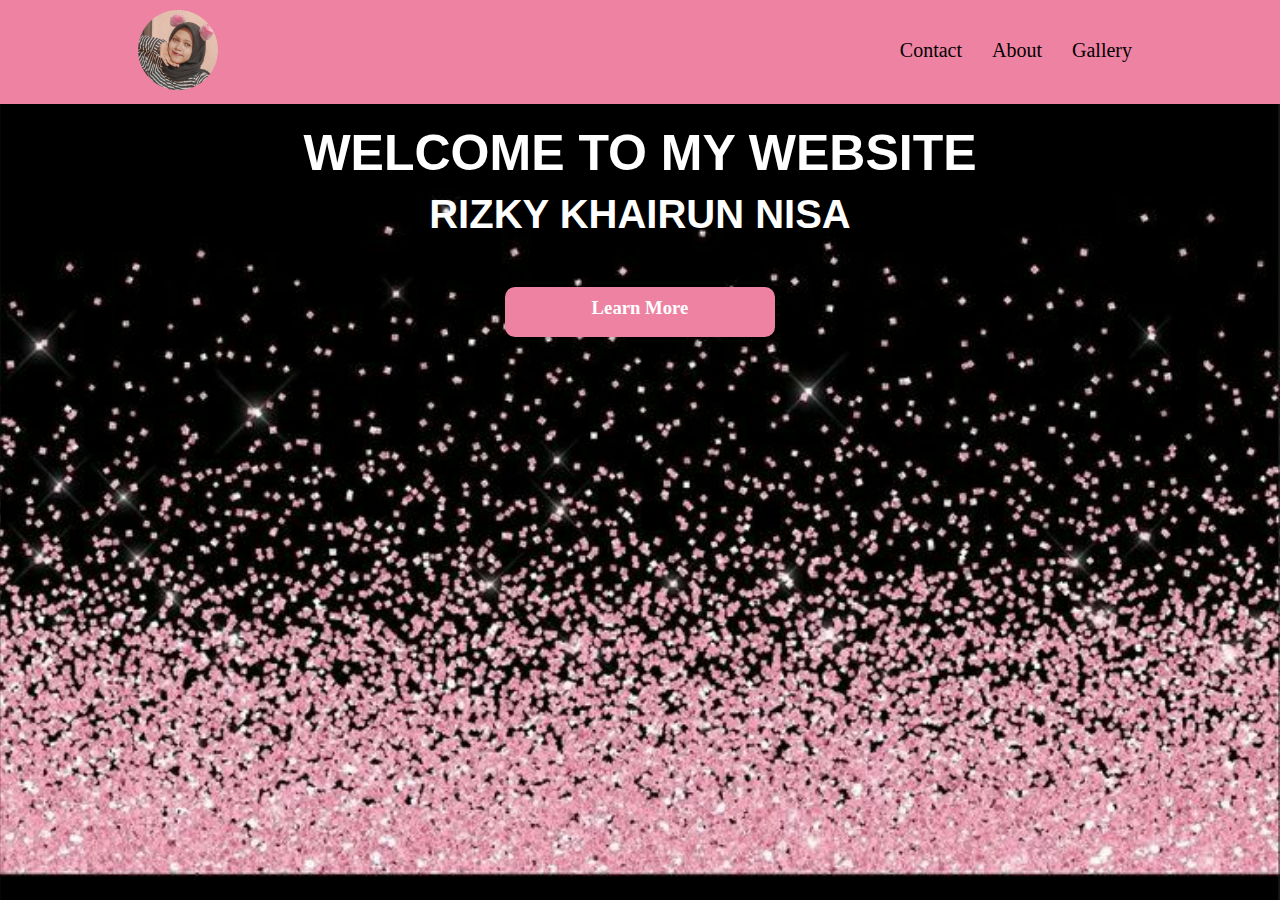
<file: PORTOFOLIO KIKI/index.html>
<!DOCTYPE html>
<html lang="en">
<head>
    <meta charset="UTF-8">
    <meta name="viewport" content="width=device-width, initial-scale=1.0">
    <meta http-equiv="X-UA-Compatible" content="ie=edge">
    <link rel="stylesheet" href="portofolio.css">
    <title>Document</title>
</head>
<body>
    <div class="navbar">
        <div class="nav-body">
        <img src="logo/PicsArt_11-29-12.34.06.png"width="80">
        <ul>
            <li>
                <a href="contact.html">Contact</a>
            </li>
            <li>
                <a href="about.html">About</a>
            </li>
            <li>
                <a href="gallery.html" >Gallery</a>
            </li>
        </ul>
        </div>
    </div>
</body>
<div>
</div>
    <div class="content">
        <div class="content-judul">
            <h1> WELCOME TO MY WEBSITE </h1>
            <h2>RIZKY KHAIRUN NISA</h2>
            <h3>Learn More</h3>
        </div>
    </div>
</html>
</file>
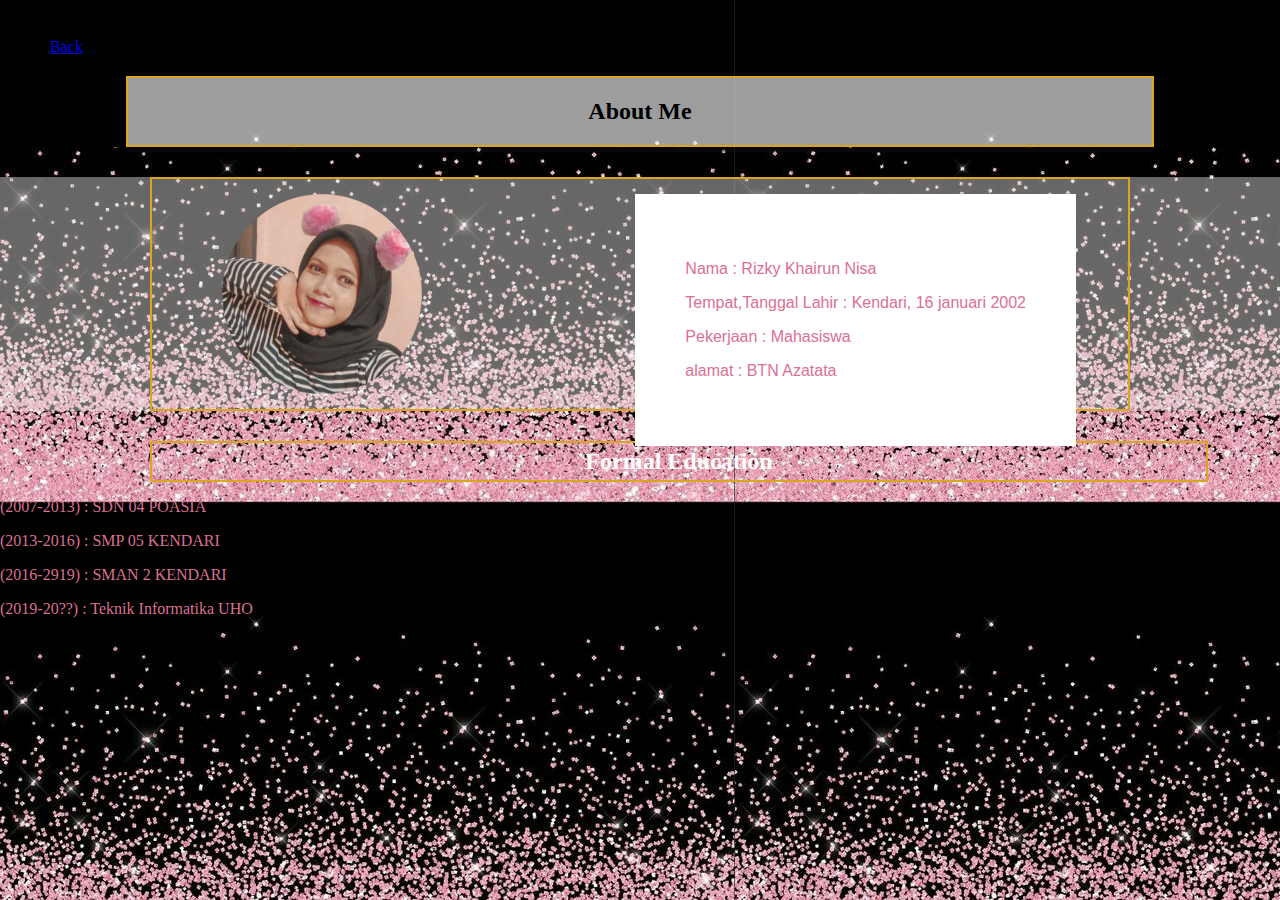
<file: PORTOFOLIO KIKI/about.html>
!DOCTYPE html>
<html lang="en">
<head>
    <meta charset="UTF-8">
    <meta name="viewport" content="width=device-width, initial-scale=1.0">
    <meta http-equiv="X-UA-Compatible" content="ie=edge">
    <title>Document</title>
    <link rel="stylesheet" href="about.css">
</head>
<body>
    <!-- NAVBAR -->
    <div class="Navbar">
        <div class="Navbar-menu">
            <a class="menu-back" href="portofolio.html">Back</a>
        </div>
        <div class="menu">
                <h2>About Me</h2>
        </div>
    </div>
    <!-- Profile -->
    <div class="main-profile">
        <div class="foto-kiki">
            <img src="logo/PicsArt_11-29-12.34.06.png" alt="" width="200">
            <div class="profile">
            <p>Nama                   : Rizky Khairun Nisa</p>
            <p>Tempat,Tanggal Lahir   : Kendari, 16 januari 2002</p>
            <p>Pekerjaan              : Mahasiswa</p>
            <p>alamat                 : BTN Azatata</p>
        </div>
        </div>
    </div>

    <!-- Education -->
    <div >
            <h2 class="menu-pendidikan">Formal Education</h2>
   </div>
   <div class="Riwayat Pendidikan">
        <p>(2007-2013)  : SDN 04 POASIA</p>
        <p>(2013-2016)  : SMP 05 KENDARI</p>
        <p>(2016-2919)  : SMAN 2 KENDARI</p>
        <p>(2019-20??)  : Teknik Informatika UHO</p>

   </div>
    </div>

   
        <div>
            <h2 class=""></h2>


    
</body>
</html>
</file>
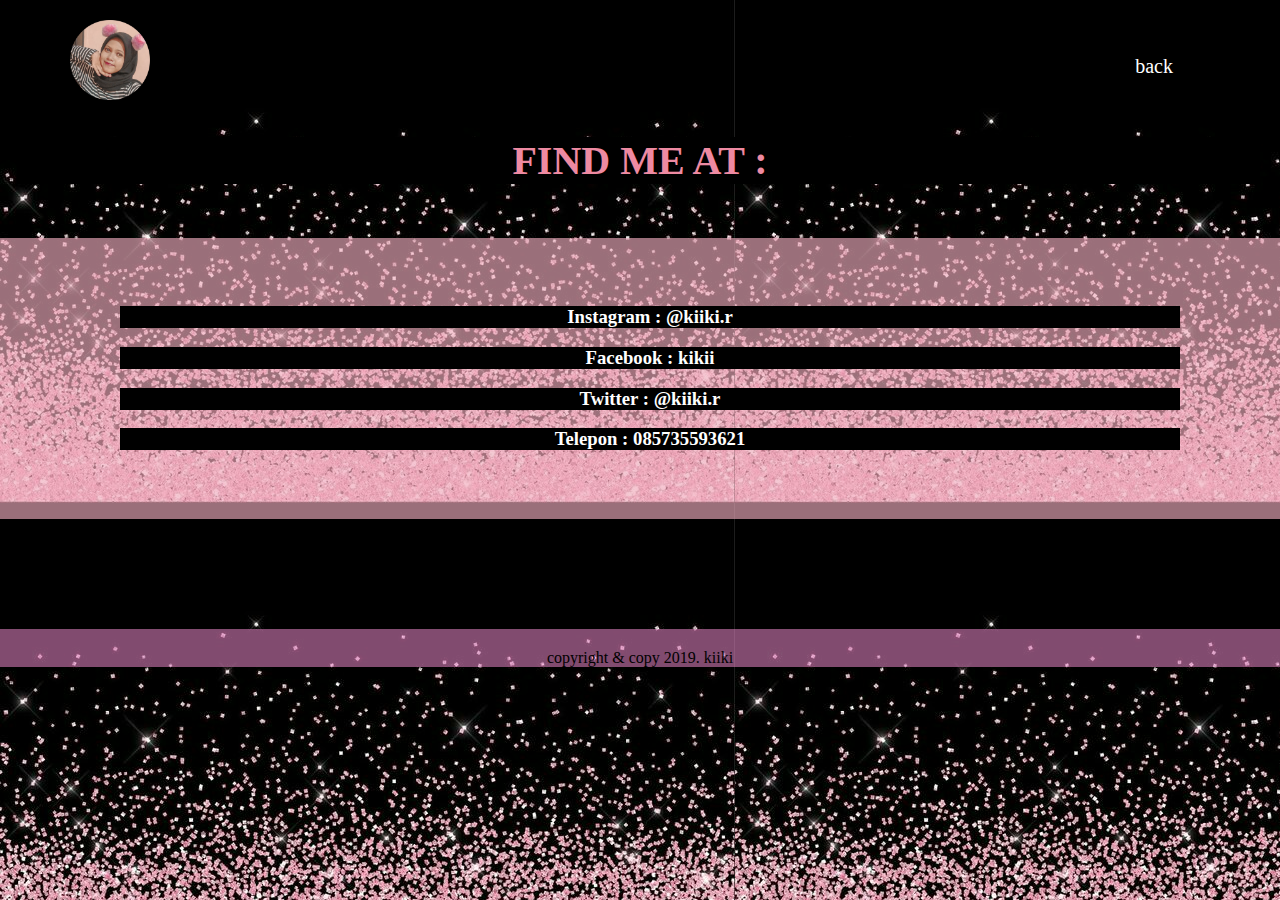
<file: PORTOFOLIO KIKI/Contact.html>
<!DOCTYPE html>
<html lang="en">
<head>
    <meta charset="UTF-8">
    <meta name="viewport" content="width=device-width, initial-scale=1.0">
    <meta http-equiv="X-UA-Compatible" content="ie=edge">
    <title>Document</title>
    <link rel="stylesheet" href="contact.css">
</head>
<body>
    <!--NAVBAR-->
    <div class="navbar-contact">
       <div class="menu-logo">
           <img src="logo/PicsArt_11-29-12.34.06.png" alt=""class="navbar-logo"width="80">

           <a class="menu-back"href="portofolio.html">back</a>
       </div>
       <div classs="menu">
           <h2> FIND ME AT :</h2>
       </div>
        </div>
        <!--CONTACT-->
        <DIV class="contact">
            <div class="contact-me">
                <h3> Instagram  : @kiiki.r </h3>
                <h3> Facebook   : kikii </h3>
                <h3> Twitter    : @kiiki.r </h3>
                <h3> Telepon    : 085735593621 </h3>
            </div>
        </DIV>
        <!-- FOOTER-->
        <div class="footer">
            <div>
                <span>copyright & copy 2019. kiiki</span>
            </div>
        </div>
    </div>    
</body>
</html>
</file>
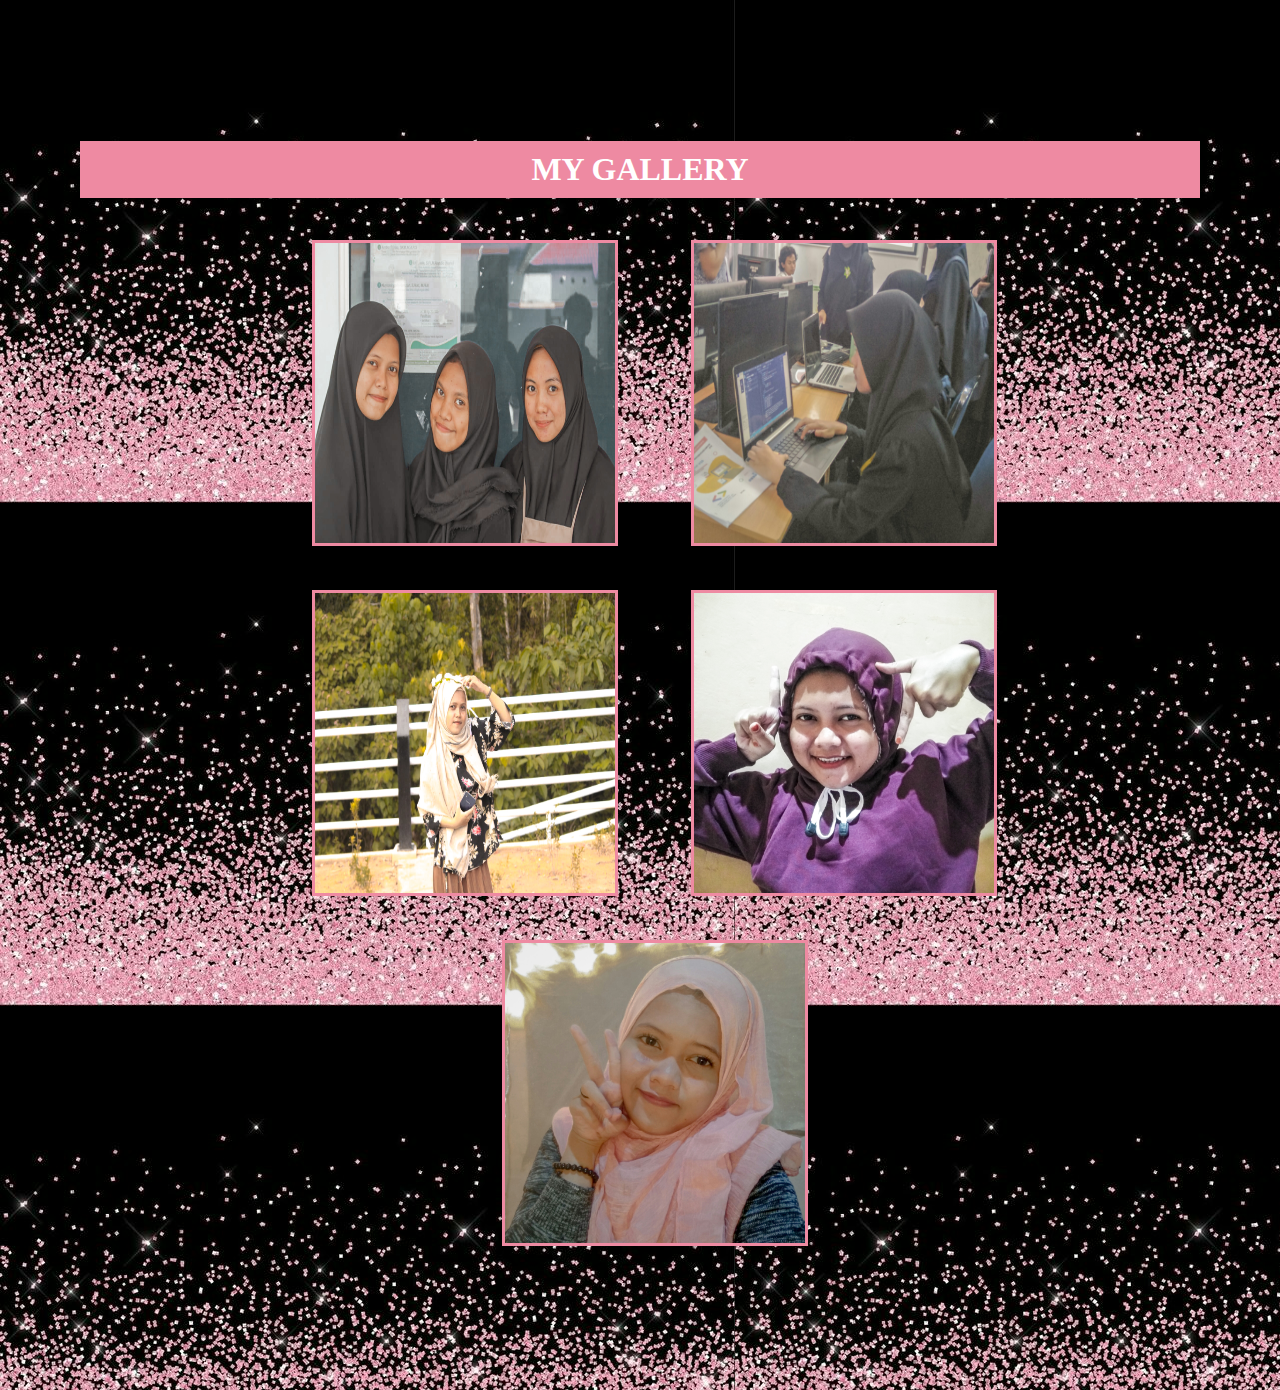
<file: PORTOFOLIO KIKI/gallery.html>
<!DOCTYPE html>
<html lang="en">
<head>
    <meta charset="UTF-8">
    <meta name="viewport" content="width=device-width, initial-scale=1.0">
    <meta http-equiv="X-UA-Compatible" content="ie=edge">
    <title>Document</title>
    <link rel="stylesheet" href="gallery.css">
</head>
<body style="text-align: center;"class="KIKI">
    <h1> MY GALLERY </h1>
    <img src="gallery/IMG-20191123-WA0057.jpg" width="300"height="300/">
    <img src="gallery/IMG_20191129_020520.jpg" width="300"height="300/">
    <img src="gallery/LRM_EXPORT_108008157257605_20190212_105339995.jpeg" width="300"height="300/">
    <img src="gallery/LRM_EXPORT_30752459985607_20190217_020204609.jpeg" width="300"height="300/">
    <img src="gallery/PicsArt_07-01-05.15.18.jpg" width="300"height="300/">
</body>
</html>
</file>
<file: PORTOFOLIO KIKI/portofolio.css>
.navbar{
    width: 100%;
    background-color: rgb(238, 130, 162);
    padding: 10px;
}
a{
    text-decoration: whitesmoke;
    color: black;
    text-decoration-style: solid;
    font-size: 20px;
}
span{
    font-size: 30px;
}
li{
    font-size: 20px;
}
body{
    margin: 0;
    background-position-y: top;
    background-size: cover;
    background-image: url(logo/bekgron.jpg) ;
}
.content{
    width: 100%;
    background-image: url
}
.content-judul{
    color: white;
}
.nav-body{
    width: 80%;
    margin: auto;
}
.nav-body ul{
    margin: 0;
    padding: 10px;
    float: right;
    padding-bottom: 10px;
    font-size: 40px;
    text-decoration-color: black;
}
.nav-body li{
    display: inline;
    padding: 20px;
    padding-left:5px;
    padding-top: 20px;
    padding bottom: 20px;
}
div{
    padding: ;
}
h1{
    font-family: Arial, Helvetica, sans-serif;
    margin: auto;
    text-align: center;
    font-size: 50px;
    padding-bottom: 10px;
    padding-top: 20px;
}
h2{
    font-family: 'Lucida Sans', 'Lucida Sans Regular', 'Lucida Grande', 'Lucida Sans Unicode', Geneva, Verdana, sans-serif;
    margin: auto;
    text-align: center;
    cursor: pointer;
    color: white;
    font-size: 40px;
    padding-bottom: 20px;
}
h3{
    font-family: initial;
    margin: auto;
    padding: 100px 60px;
}
h3{
    font-family: initial;
    margin: auto;
    text-align: center;
    cursor: pointer;
    color: white;
    background-color: rgb(238, 130, 162);
    width: 150px;
    height: 40px;
    border-radius: 10px;
    border: white;
    padding-top: 10px;
    padding-bottom: 0px;
    margin: auto;
    margin-top: 30px;
}
</file>
<file: PORTOFOLIO KIKI/about.css>
.* Navbar */
a{
    text-decoration: none;
    display: inline;
    list-style: none;
    float: right;
    border: solid 2px rgb(19, 16, 8);
    background-image: url(logo/bekgron.jpg);
    font-size: 20px;
    margin: 30px 70px;
    padding: 3px 20px;
    color:white;
}
.Navbar {
    width: 100%;
    background-image: url(logo/bekgron.jpg);
    background-color: white;
    margin:0px;
    padding: 0;
}
.Navbar-menu{
    padding: 20px 50px 20px 50px;
    margin: 0;
}
.menu {
    width: 80%;
    background-color: rgba(255, 255, 255, 0.616);
    border: solid 2px goldenrod;
    text-align: center;
    margin: auto;
}
body {
    background-image: url(logo/bekgron.jpg);
    padding: 0;
    margin: 0;
}

/* Profile */
.foto-kiki{
    border: solid 2px goldenrod;
    margin: 30px 150px;
    padding: 15px 30px 15px 70px;
}
.main-profile{
    background-color: rgba(238, 236, 236, 0.432);
}
.profile{
    float: right;
    background-color: white;
    margin: 0px 22px ;
    padding: 50px;
    font-family: -apple-system, BlinkMacSystemFont, 'Segoe UI', Roboto, Oxygen, Ubuntu, Cantarell, 'Open Sans', 'Helvetica Neue', sans-serif;
}
/* Educatation */
.menu-pendidikan {
    border: solid 2px goldenrod;
    width: 80%;
    margin: auto;
    text-align: center;
    padding: 5px 15px;
    margin: 10px 150px;
    color: white;
}
 p{
    color: palevioletred;
}
.riwayat-pendidikan{
    width: 30%;
    border: solid2px goldenrod;
    padding: 0px 10px 5px 20px;
    margin-left: 150px;
    font-family: -apple-system, BlinkMacSystemFont, 'Segoe UI', Roboto, Oxygen, Ubuntu, Cantarell, 'Open Sans', 'Helvetica Neue', sans-serif;
    font-size: 17px;
    color: honeydew;
}
</file>
<file: PORTOFOLIO KIKI/contact.css>
body {
    margin: 0;
    background-image: url(logo/bekgron.jpg);
}
/*NAVBAR*/
a {
    display: inline;
    text-decoration: none;
    border: solid 2px black;
    background-image:url(logo/bekgron.jpg);
    padding: 3px 15px;
    color: white;
    float: right;
    font-size: 20px;
    margin: 30px 70px;
}
.navbar-contact {
    max-resolution: 0;
    padding: 20px;
}
.menu-logo {
    margin: auto;
    padding-left: 50px;
}
.menu-kembali {
    border: solid 3px white;
    background-image: url(logo/bekgron.jpg);
    margin: 20px;
}
.menu {
    border: solid 15px rgba(238, 138, 160, 0.247);
    text-align: center;
    width: 79%;
    margin: auto;
}
/*CONTACT*/
.contact {
    widows: 50%;
    padding: 0;
    padding-left: 20px;
    background-color: rgba(240, 173, 189, 0.644);
    margin: auto;
    color: white;
    background-size: initial;
}
.contact-me {
    margin: auto;
    text-align: center;
    padding: 50px 100px;
    color: white;
}
/*FOOTER*/
.footer {
    background-color:rgba(238, 138, 205, 0.541);
    padding-top: 20px;
    padding bottom:20px ;
    margin-top: 110px;
    margin bottom: 0px;
    text-align: center;
}
h3{
    background-color: black;
    scroll-padding-block-start: 10px;
    column-span: all;
}
h2{
    background-color: black;
    color: rgb(238, 138, 162);
    text-align: center;
    font-size: 40px;
}
</file>
<file: PORTOFOLIO KIKI/gallery.css>
.kiki {
    color:  rgb(238, 138, 162);
    background-image:url(logo/bekgron.jpg);
    width: 80%;
    padding: 80%;
    font-family: 'Times New Roman', Times, serif;
    font-size: 30px;
}
body {
    background-image: url(logo/bekgron.jpg);
    background-position-y: top;
    background-color: white;
    margin: auto;
    padding: 120px 80px;
}
img {
    border: 3px solid  rgb(238, 138, 162);
    margin: 20px;
    margin-left: 49px;
}
h1{
    color: white;
    background-color:  rgb(238, 138, 162);
    padding: 10px;
}
</file>
